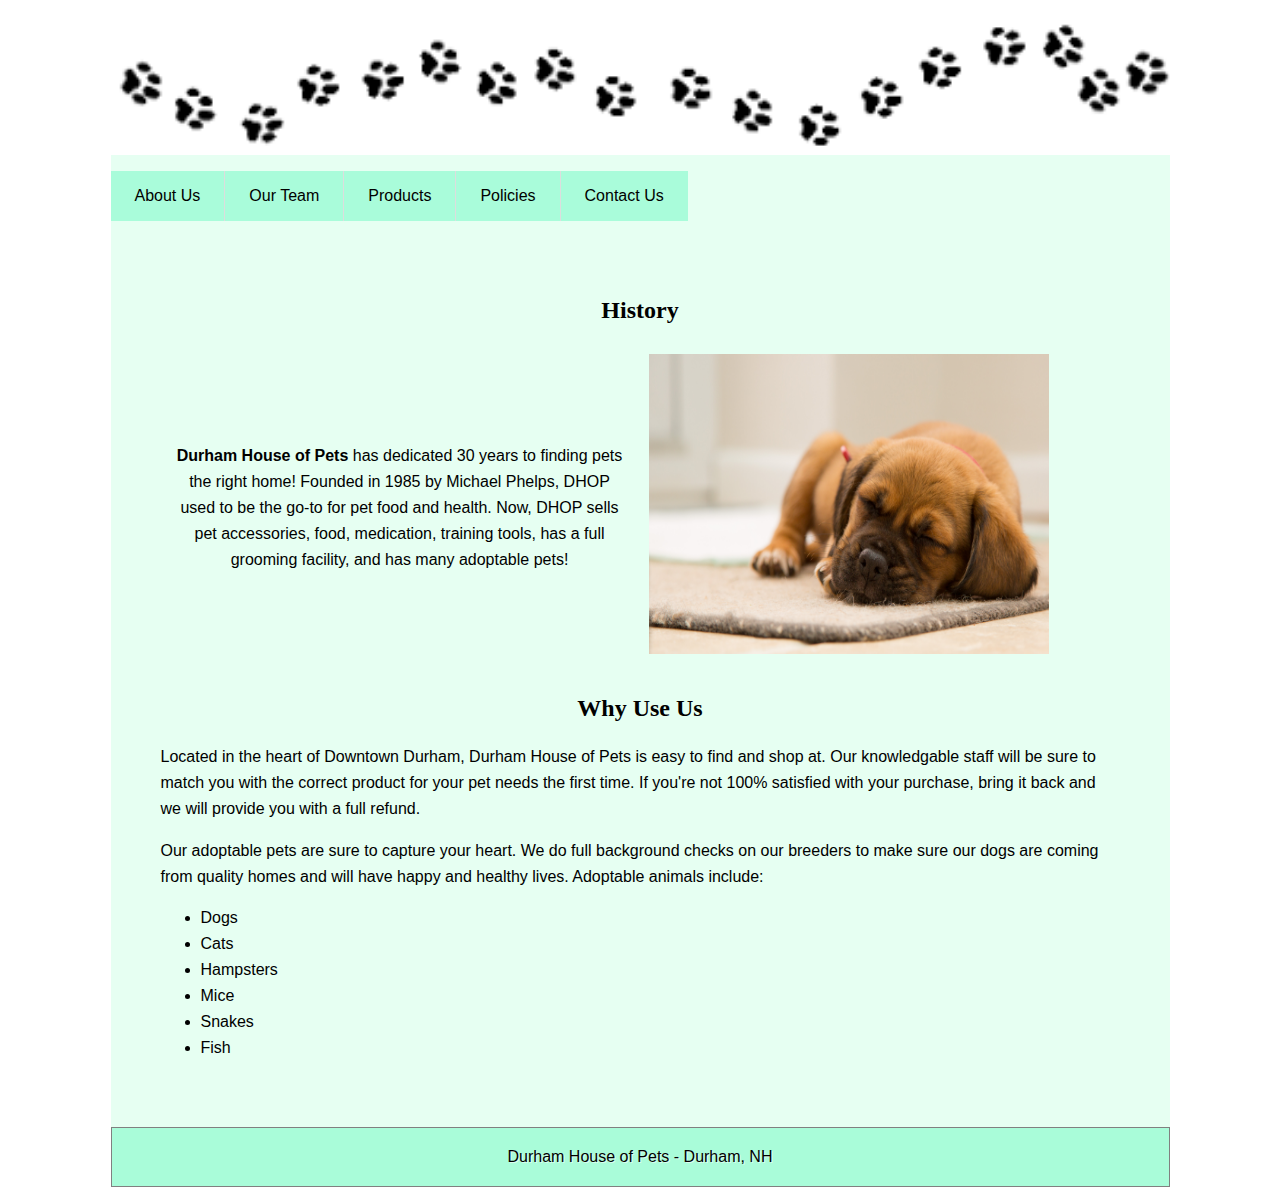
<file: index.html>
<!DOCTYPE html>

<html>
<head>
    <title>Durham House of Pets - Employees</title>
    <link href="project.css" rel="stylesheet" type="text/css" />
    <meta name="discription" content= "Durham House of Pets Commercial Website">
    <meta name="keywords" content="Durham, pets, dog, cat, snake"
></head>

<body>
<div id="wrap">
        <!--banner-->
        <div id="banner"> </div>
        
        <!--navigation-->
        <nav id="navigation">
            <ul>
                <li> <a href="index.html">About Us</a> </li>
                <li> <a href="employees.html">Our Team</a> </li>
                <li> <a href="products.html">Products</a> </li>
                <li> <a href="policies.html">Policies</a> </li>
                <li> <a href="contact_us.html">Contact Us</a> </li>
            </ul>       
        </nav> <!--end navigation-->
        
        <div id="content">
            <p>
                <br><br><br><br>
                <h1>History</h1>
            <p>
            
          <article id="intro">
                <p>
                    <table>
                        <tr>
                        <td><p><b>Durham House of Pets</b> has dedicated 30 years to finding pets the right home! Founded in 1985 by Michael Phelps, DHOP used to be the go-to for pet food and health. Now, DHOP sells pet accessories, food, medication, training tools, has a full grooming facility, and has many adoptable pets!</p> </td>
                        <td> <img src=aboutusdog.jpeg alt="Cute Dog" style="width:400px;height:300px;"> </td>
                    </table>
                <p>
            </article>
            
            <h1>Why Use Us</h1>
             <article id="introduction">
                <p>
                   Located in the heart of Downtown Durham, Durham House of Pets is easy to find and shop at. Our knowledgable staff will be sure to match you with the correct product for your pet needs the first time. If you're not 100% satisfied with your purchase, bring it back and we will provide you with a full refund.
                </p>
                <p>
                    Our adoptable pets are sure to capture your heart. We do full background checks on our breeders to make sure our dogs are coming from quality homes and will have happy and healthy lives. Adoptable animals include:
                        <ul>
                            <li>Dogs</li>
                            <li>Cats</li>
                            <li>Hampsters</li>
                            <li>Mice</li>
                            <li>Snakes</li>
                            <li>Fish</li>
                        </ul>
                <p>
            </article>
            
        </div> <!-- end content -->
        <footer id="footer">
            <p>Durham House of Pets - Durham, NH</p>
        </footer>
    </div> <!-- end wrap -->


</body>
</html>
</file>
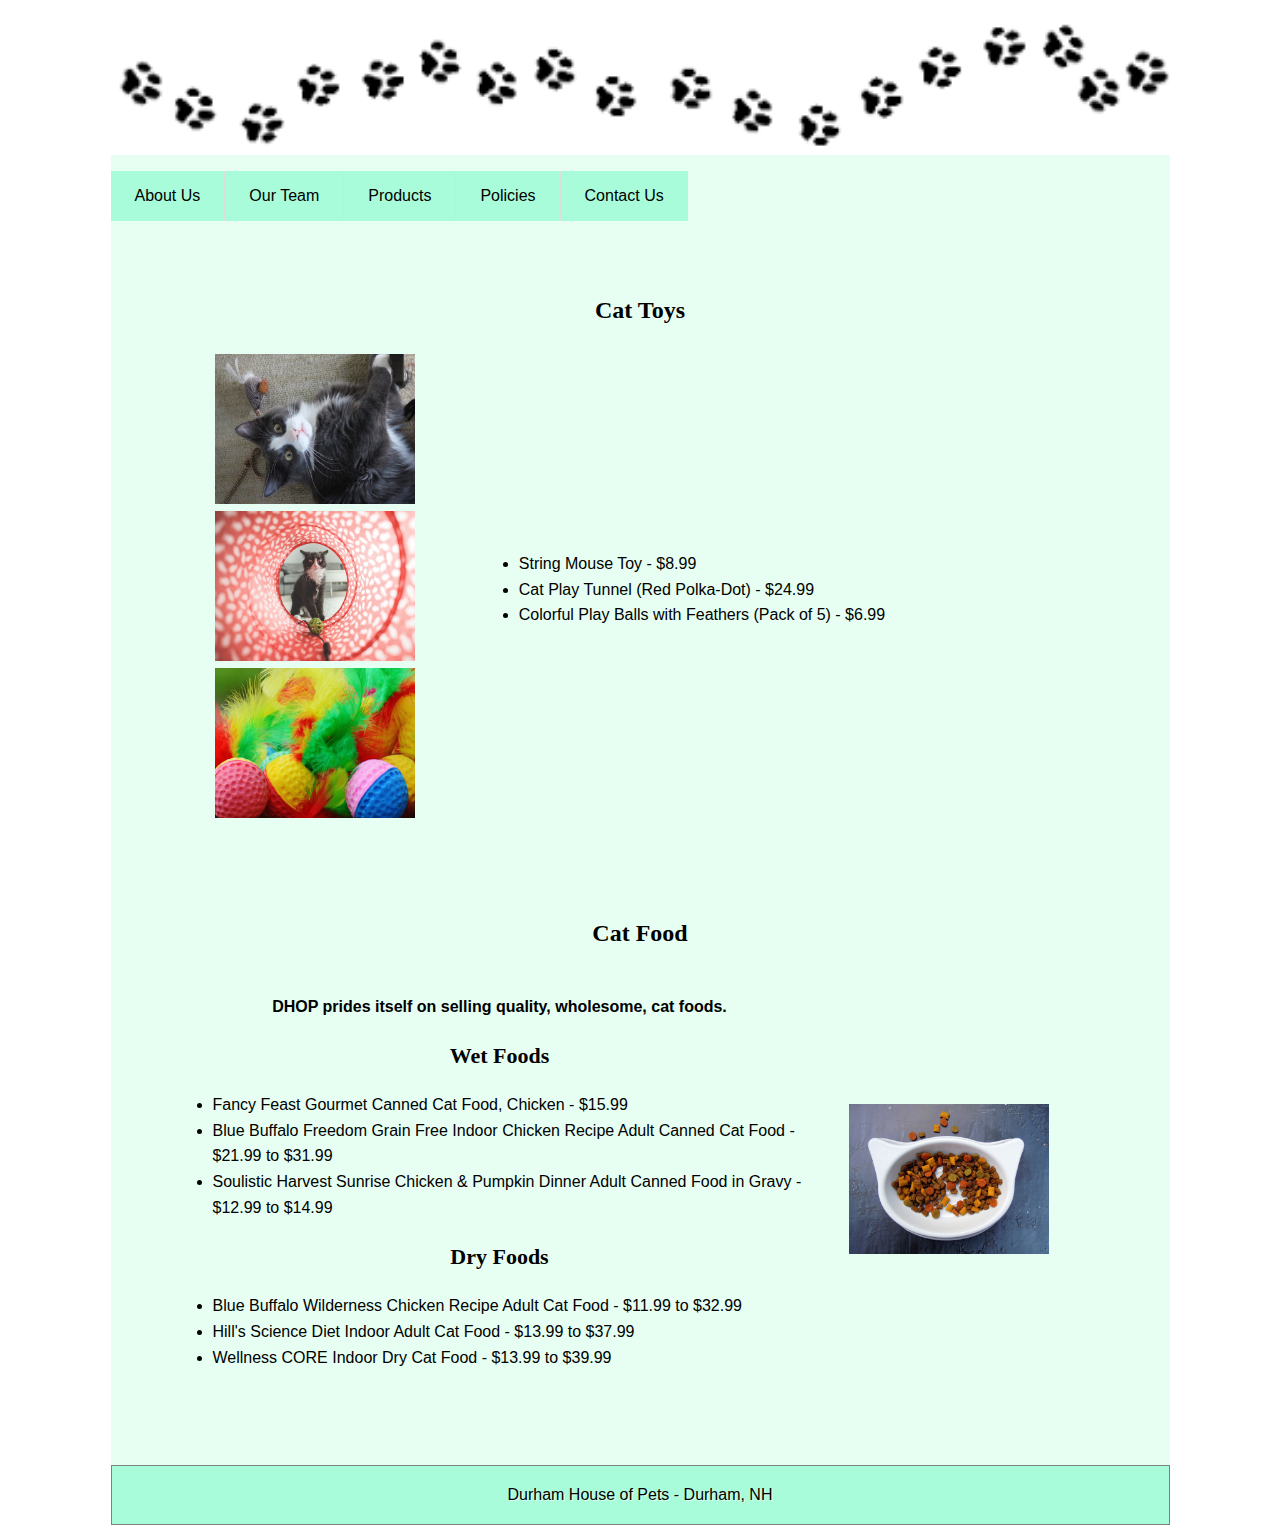
<file: catsupplies.html>
<!DOCTYPE html>

<html>
<head>
    <title>Durham House of Pets - Cat Supplies</title>
    <link href="project.css" rel="stylesheet" type="text/css" />
    <meta name="discription" content= "Durham House of Pets Commercial Website">
    <meta name="keywords" content="Durham, pets, dog, cat, snake"
</head>

<body>
<div id="wrap">
        <!--banner-->
        <div id="banner"> </div>
        
        <!--navigation-->
        <nav id="navigation">
            <ul>
                <li> <a href="index.html">About Us</a> </li>
                <li> <a href="employees.html">Our Team</a> </li>
                <li> <a href="products.html">Products</a> </li>
                <li> <a href="policies.html">Policies</a> </li>
                <li> <a href="contact_us.html">Contact Us</a> </li>
            </ul>       
        </nav> <!--end navigation-->
        
        <div id="content">
            <p>
                <br><br><br><br>
                <h1>Cat Toys</h1>
            </p>
            
            <article id="intro">
                <p>
                    <table>
                        <tr>
                            <td>
                                <img src=stringmouse.jpg alt="Cat with a String Mouse Toy" style="width:200px;height:150px;"><br>
                                <img src=tunnel.jpg alt="Red Polka-Dot Cat Tunnel" style="width:200px;height:150px;"><br>
                                <img src=playball.jpg alt="Colorful Cat Toy Balls with Feathers" style="width:200px;height:150px;">
                            </td>
                            <td>
                                <ul>
                                    <li>String Mouse Toy - $8.99</li>
                                    <li>Cat Play Tunnel (Red Polka-Dot) - $24.99</li>
                                    <li>Colorful Play Balls with Feathers (Pack of 5) - $6.99</li>
                                </ul>
                            </td>
                        </tr>
                    </table>
                </p>
                
                <br><br>
                
                <h1>Cat Food</h1>
                <p>
                    <table>
                        <tr>
                            <td>
                                <p><b>DHOP prides itself on selling quality, wholesome, cat foods.</b></p>
                                <h2>Wet Foods</h2>
                                <ul>
                                    <li>Fancy Feast Gourmet Canned Cat Food, Chicken - $15.99</li>
                                    <li>Blue Buffalo Freedom Grain Free Indoor Chicken Recipe Adult Canned Cat Food - $21.99 to $31.99</li>
                                    <li>Soulistic Harvest Sunrise Chicken & Pumpkin Dinner Adult Canned Food in Gravy - $12.99 to $14.99</li>
                                </ul>
                                <h2>Dry Foods</h2>
                                <ul>
                                    <li>Blue Buffalo Wilderness Chicken Recipe Adult Cat Food - $11.99 to $32.99</li>
                                    <li>Hill's Science Diet Indoor Adult Cat Food - $13.99 to $37.99</li>
                                    <li>Wellness CORE Indoor Dry Cat Food - $13.99 to $39.99</li>
                                </ul>
                            </td>
                            <td>
                                <img src=catfood.jpg alt="Bowl of Cat Food" style="width:200px;height:150px;">
                            </td>
                        </tr>
                    </table>
                </p>
                    
            </article>
            
            
            
        </div> <!-- end content -->
        <footer id="footer">
            <p>Durham House of Pets - Durham, NH</p>
        </footer>
    </div> <!-- end wrap -->


</body>
</html>
</file>
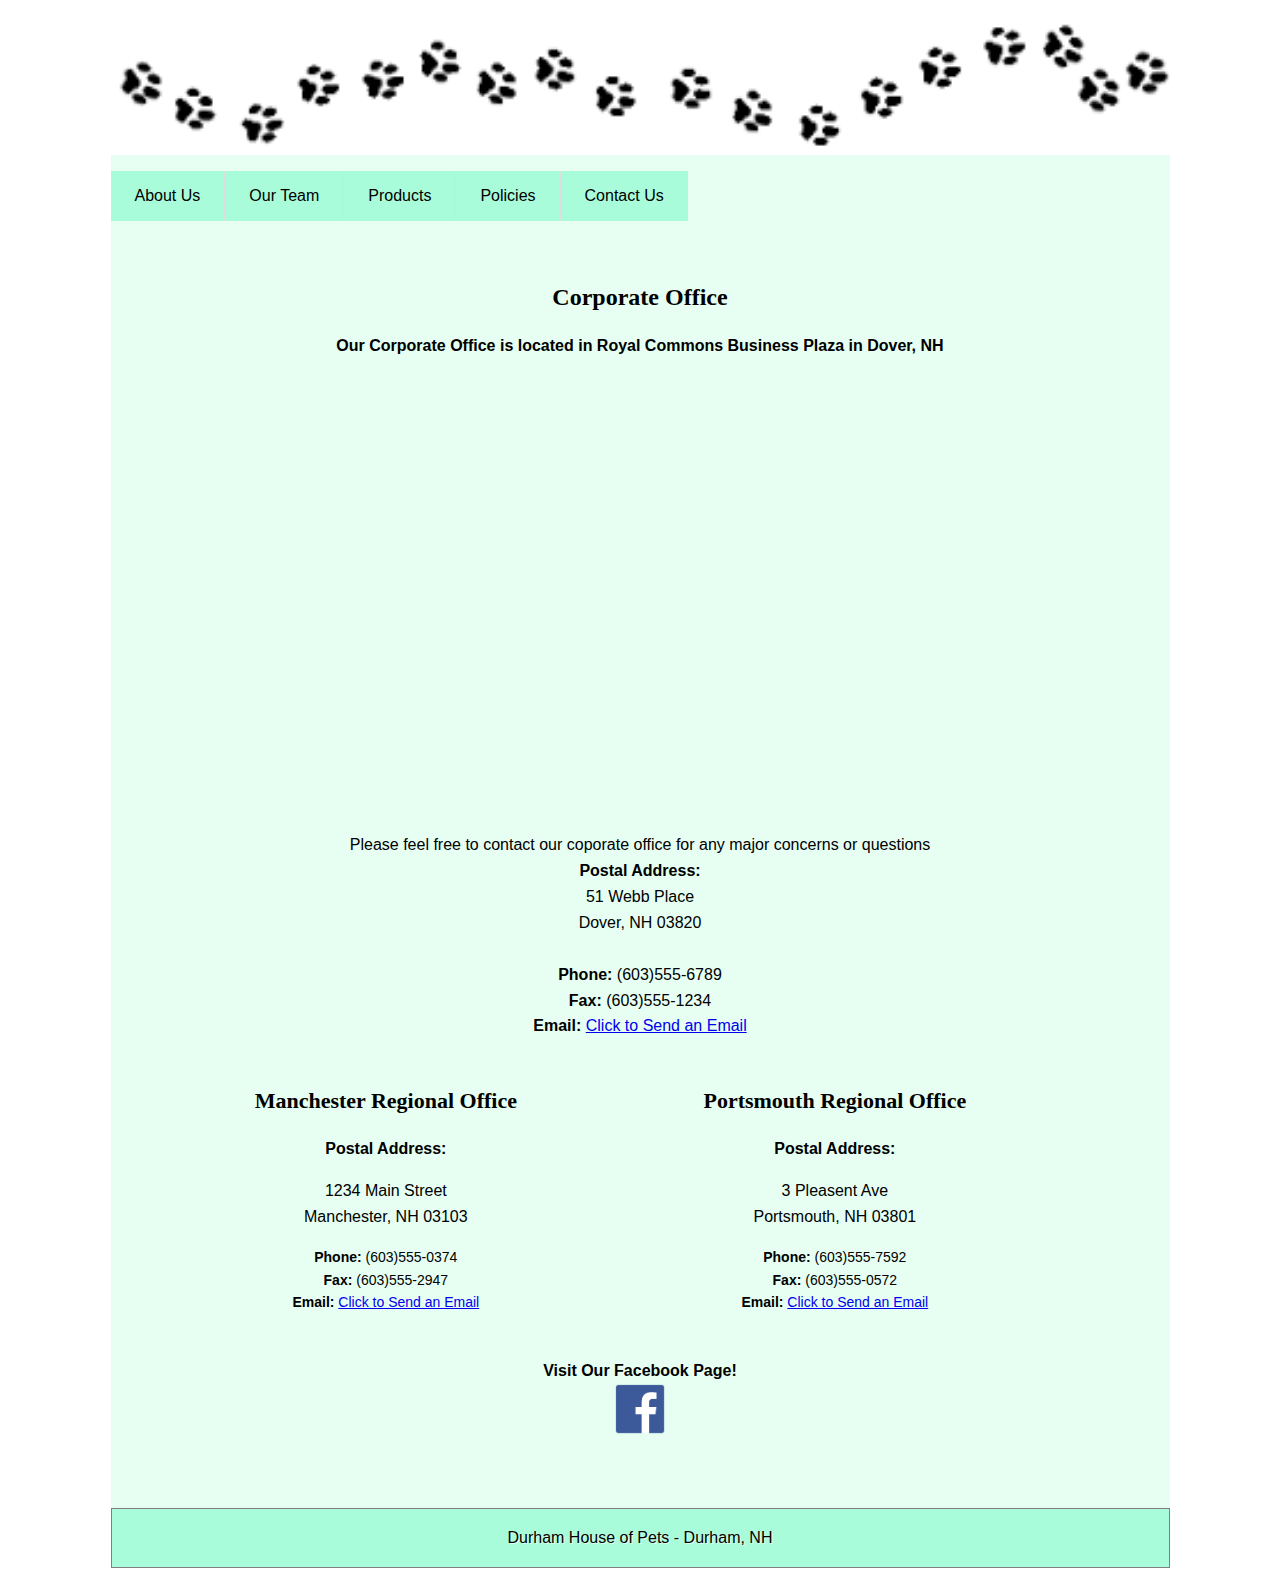
<file: contact_us.html>
<!DOCTYPE html>

<html>
<head>
    <title>Durham House of Pets - Contact Us</title>
    <link href="project.css" rel="stylesheet" type="text/css" />
    <meta name="discription" content= "Durham House of Pets Commercial Website">
    <meta name="keywords" content="Durham, pets, dog, cat, snake"
</head>

<body>
<div id="wrap">
        <!--banner-->
        <div id="banner"> </div>
        
        <!--navigation-->
        <nav id="navigation">
            <ul>
                <li> <a href="index.html">About Us</a> </li>
                <li> <a href="employees.html">Our Team</a> </li>
                <li> <a href="products.html">Products</a> </li>
                <li> <a href="policies.html">Policies</a> </li>
                <li> <a href="contact_us.html">Contact Us</a> </li>
            </ul>       
        </nav> <!--end navigation-->
        
        <div id="content">
            
            <br><br><br><br>
            <h1>Corporate Office</h1>
                <p align="center"><b>Our Corporate Office is located in Royal Commons Business Plaza in Dover, NH</b><br>
                    <iframe src="https://www.google.com/maps/embed?pb=!1m10!1m8!1m3!1d2907.5148549349087!2d-70.8904258!3d43.219664!3m2!1i1024!2i768!4f13.1!5e0!3m2!1sen!2sus!4v1498015048710" width="600" height="450" frameborder="0" style="border:0" allowfullscreen></iframe>
                </p>
                
            <p align="center">Please feel free to contact our coporate office for any major concerns or questions
                        <br><b>Postal Address:<br></b>51 Webb Place<br>Dover, NH 03820<br>
                        <br><b>Phone:</b> (603)555-6789
                        <br><b>Fax:</b> (603)555-1234
                        <br><b>Email:</b> <a href="mailto:corporate@dhop.com?Subject=Corporate%20inquiry" target="_top">Click to Send an Email</a>
                    </p>
            <table>
                <tr>
                    <td>
                        <h2>Manchester Regional Office</h2>
                        <p><b>Postal Address:</b>
                                <p align="center">1234 Main Street<br>Manchester, NH 03103</p>
                            <b>Phone:</b> (603)555-0374
                            <br><b>Fax:</b> (603)555-2947
                            <br><b>Email:</b> <a href="mailto:manchesteroffice@dhop.com?Subject=Regional%20Office%20Inquiry" target="_top">Click to Send an Email</a>
                        </p>
                    </td>
                    <td>
                        <h2>Portsmouth Regional Office</h2>
                        <p><b>Postal Address:</b>
                                <p align="center">3 Pleasent Ave<br>Portsmouth, NH 03801</p>
                            <b>Phone:</b> (603)555-7592
                            <br><b>Fax:</b> (603)555-0572
                            <br><b>Email:</b> <a href="mailto:portsmouthoffice@dhop.com?Subject=Regional%20Office%20Inquiry" target="_top">Click to Send an Email</a>
                        </p>
                    </td>
                </tr>
            </table>
            
            <p align="center"><b>Visit Our Facebook Page!</b><br>
            <a href="http://www.facebook.com">
                <img src="facebook.png" alt="Facebook Logo" style="width:50px;height:50px">
            </a>
            </p>
            
            
            
        </div> <!-- end content -->
        <footer id="footer">
            <p>Durham House of Pets - Durham, NH</p>
        </footer>
    </div> <!-- end wrap -->


</body>
</html>
</file>
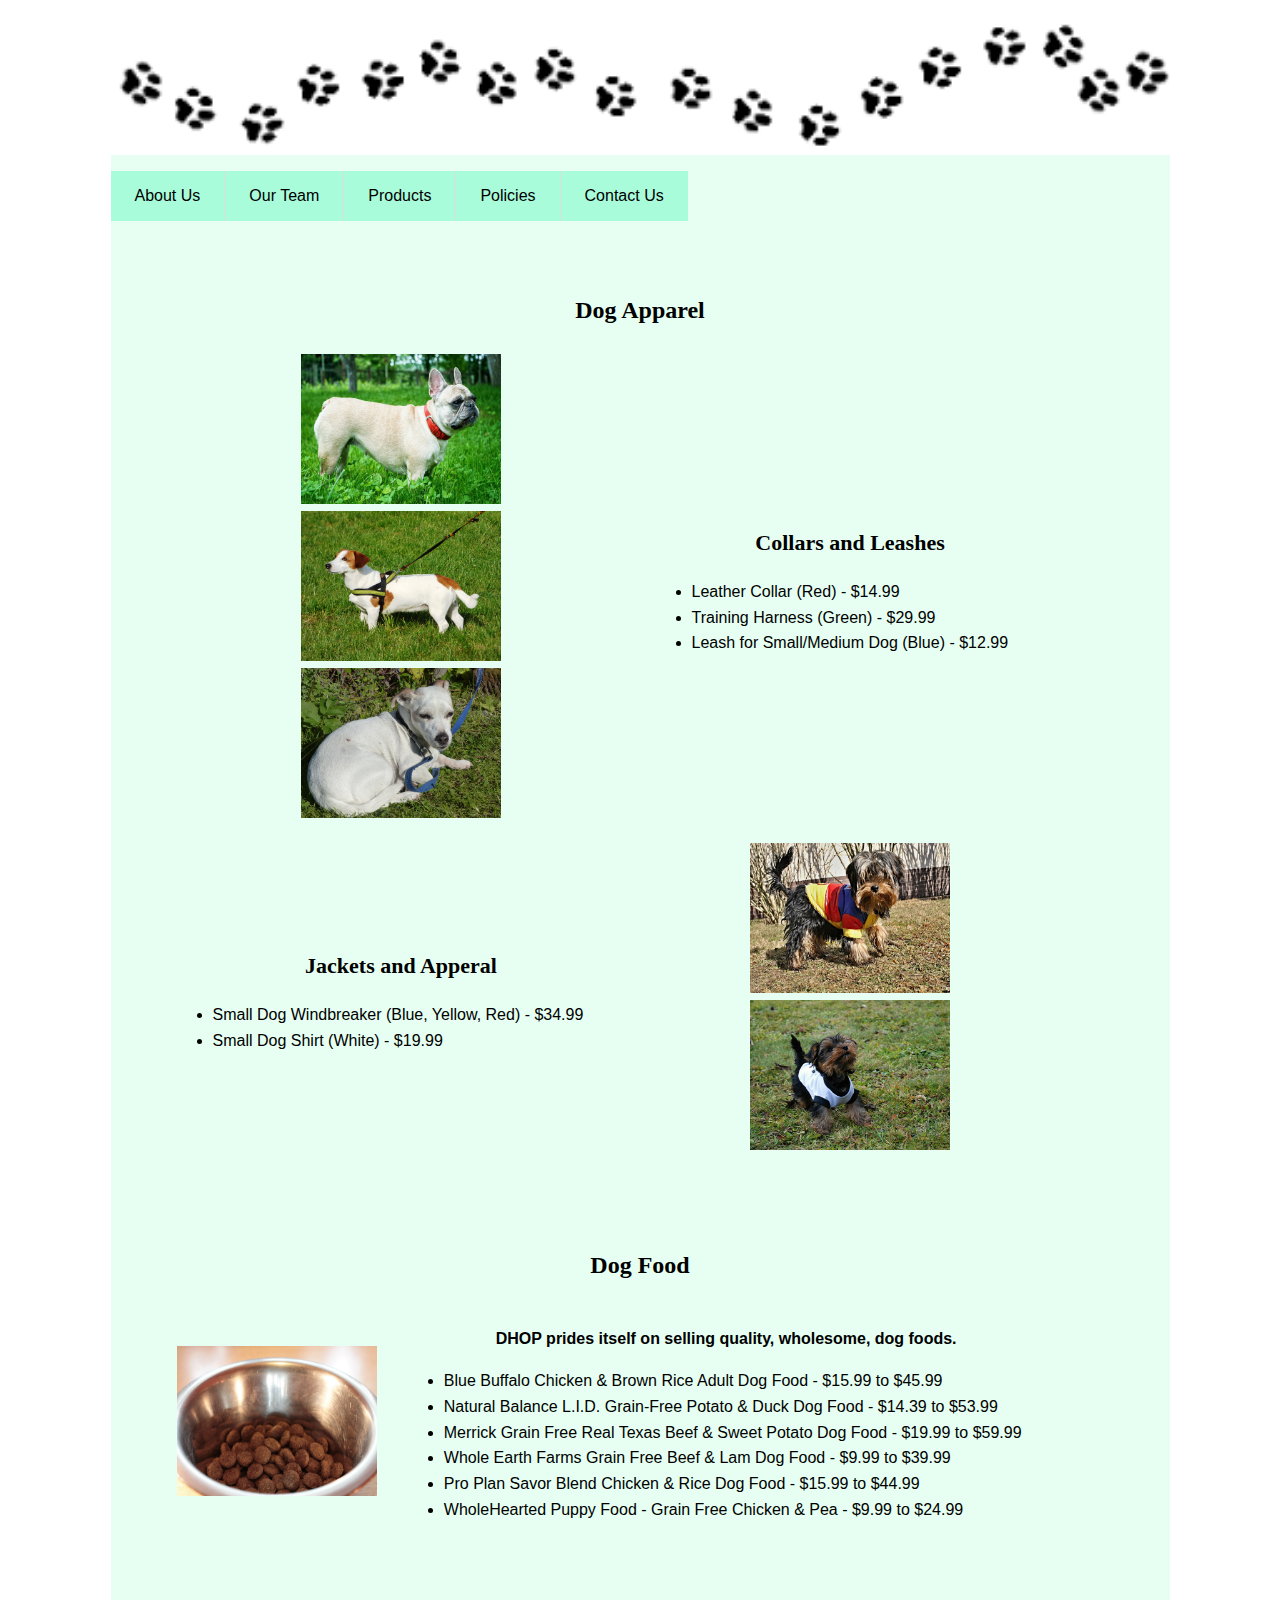
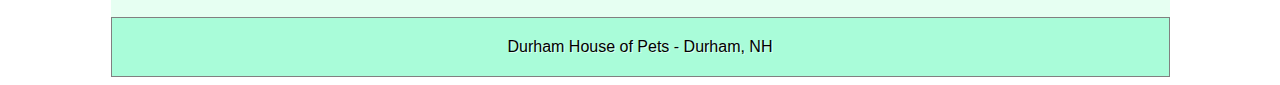
<file: dogsupplies.html>
<!DOCTYPE html>

<html>
<head>
    <title>Durham House of Pets - Dog Supplies</title>
    <link href="project.css" rel="stylesheet" type="text/css" />
    <meta name="discription" content= "Durham House of Pets Commercial Website">
    <meta name="keywords" content="Durham, pets, dog, cat, snake"
</head>

<body>
<div id="wrap">
        <!--banner-->
        <div id="banner"> </div>
        
        <!--navigation-->
        <nav id="navigation">
            <ul>
                <li> <a href="index.html">About Us</a> </li>
                <li> <a href="employees.html">Our Team</a> </li>
                <li> <a href="products.html">Products</a> </li>
                <li> <a href="policies.html">Policies</a> </li>
                <li> <a href="contact_us.html">Contact Us</a> </li>
            </ul>       
        </nav> <!--end navigation-->
        
        <div id="content">
            <p>
                <br><br><br><br>
                <h1>Dog Apparel</h1>
            </p>
            
            <article id="intro">
                <p>
                    <table>
                        <tr>
                            <td>
                                <img src=collar.jpg alt="Red Collar" style="width:200px;height:150px;"><br>
                                <img src=harness.jpg alt="Green Harness" style="width:200px;height:150px;"><br>
                                <img src=leash.jpg alt="Blue Leash" style="width:200px;height:150px;">
                            </td>
                            <td>
                                <h2>Collars and Leashes</h2>
                                <ul>
                                    <li>Leather Collar (Red) - $14.99</li>
                                    <li>Training Harness (Green) - $29.99</li>
                                    <li>Leash for Small/Medium Dog (Blue) - $12.99</li>
                                </ul>
                            </td>
                        </tr>
                        <tr>
                            <td>
                                <h2>Jackets and Apperal</h2>
                                <ul>
                                    <li>Small Dog Windbreaker (Blue, Yellow, Red) - $34.99</li>
                                    <li>Small Dog Shirt (White) - $19.99</li>
                                </ul>
                            </td>
                            <td>
                                <img src=shirt.jpg alt="Dog in Blue, Yellow and Red Shirt" style="width:200px;height:150px;"><br>
                                <img src=whiteshirt.jpg alt="Dog in White Vest/Shirt" style="width:200px;height:150px;">
                            </td>
                        </tr>
                    </table>
                </p>
                
                <br><br>
                
                <h1>Dog Food</h1>
                <p>
                    <table>
                        <tr>
                            <td>
                                <img src=dogfood.jpg alt="Bowl of Dog Food" style="width:200px;height:150px;">
                            </td>
                            <td>
                                <p><b>DHOP prides itself on selling quality, wholesome, dog foods.</b></p>
                                <ul>
                                    <li>Blue Buffalo Chicken & Brown Rice Adult Dog Food - $15.99 to $45.99</li>
                                    <li>Natural Balance L.I.D. Grain-Free Potato & Duck Dog Food - $14.39 to $53.99</li>
                                    <li>Merrick Grain Free Real Texas Beef & Sweet Potato Dog Food - $19.99 to $59.99</li>
                                    <li>Whole Earth Farms Grain Free Beef & Lam Dog Food - $9.99 to $39.99</li>
                                    <li>Pro Plan Savor Blend Chicken & Rice Dog Food - $15.99 to $44.99</li>
                                    <li>WholeHearted Puppy Food - Grain Free Chicken & Pea - $9.99 to $24.99</li>
                                </ul>
                            </td>
                        </tr>
                    </table>
                </p>
                    
            </article>
            
            
            
        </div> <!-- end content -->
        <footer id="footer">
            <p>Durham House of Pets - Durham, NH</p>
        </footer>
    </div> <!-- end wrap -->


</body>
</html>
</file>
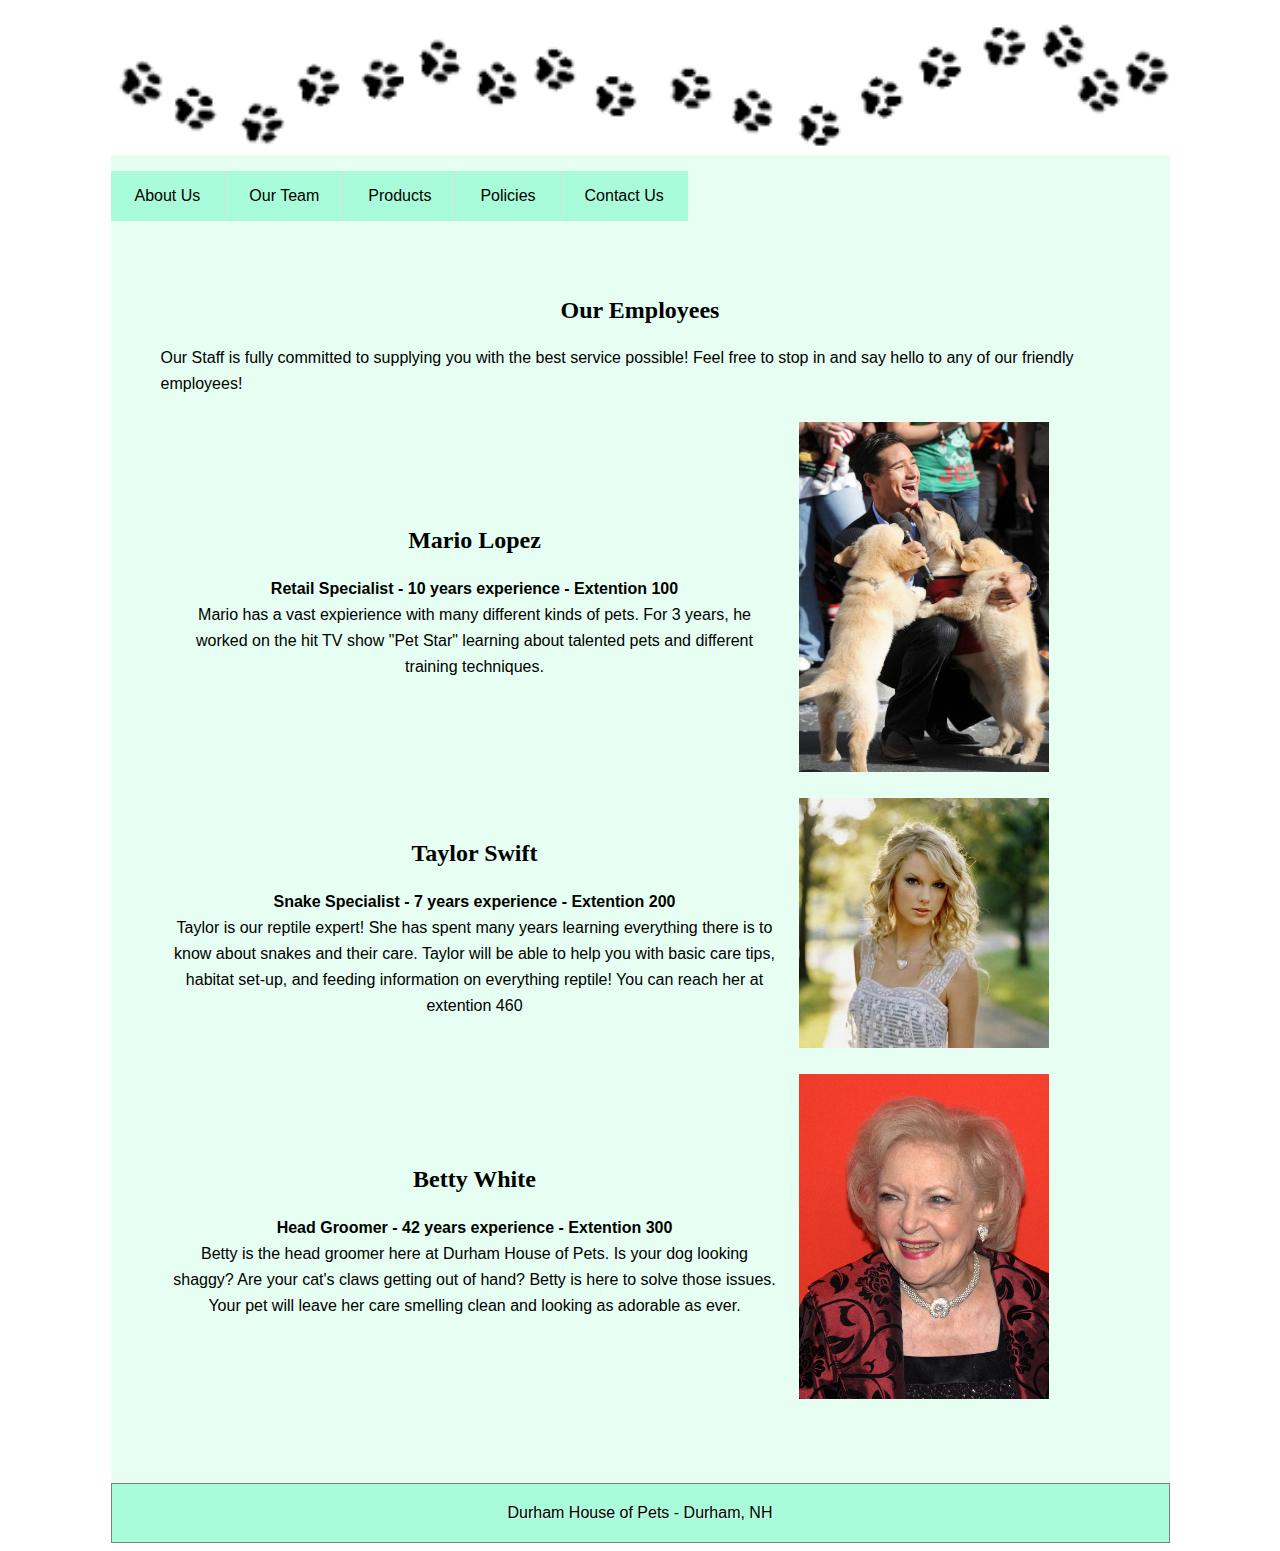
<file: employees.html>
<!DOCTYPE html>

<html>
<head>
    <title>Durham House of Pets - Employees</title>
    <link href="project.css" rel="stylesheet" type="text/css" />
    <meta name="discription" content= "Durham House of Pets Commercial Website">
    <meta name="keywords" content="Durham, pets, dog, cat, snake"
</head>

<body>
<div id="wrap">
        <!--banner-->
        <div id="banner"> </div>
        
        <!--navigation-->
        <nav id="navigation">
            <ul>
                <li> <a href="index.html">About Us</a> </li>
                <li> <a href="employees.html">Our Team</a> </li>
                <li> <a href="products.html">Products</a> </li>
                <li> <a href="policies.html">Policies</a> </li>
                <li> <a href="contact_us.html">Contact Us</a> </li>
            </ul>       
        </nav> <!--end navigation-->
        
        <div id="content">
            <p>
                <br><br><br><br>
                <h1>Our Employees</h1>
            </p>
            
            <article id="intro">
                <p>
                    Our Staff is fully committed to supplying you with the best service possible! Feel free to stop in and say hello to any of our friendly employees!
                    <table>
                        <tr>
                        <td>
                            <h1>Mario Lopez</h1>
                            <p><b>Retail Specialist - 10 years experience - Extention 100</b>
                            <br>Mario has a vast expierience with many different kinds of pets. For 3 years, he worked on the hit TV show "Pet Star" learning about talented pets and different training techniques.</p> 
                        </td>
                        <td> <img src=mario.jpg alt="Mario Lopez Employee Picture" style="width:250px;height:350px;"> </td>
                        </tr>
                        <tr>
                        <td>
                            <h1>Taylor Swift</h1>
                            <p><b>Snake Specialist - 7 years experience - Extention 200</b>
                                <br>Taylor is our reptile expert! She has spent many years learning everything there is to know about snakes and their care. Taylor will be able to help you with basic care tips, habitat set-up, and feeding information on everything reptile! You can reach her at extention 460</p> 
                        </td>
                        <td> <img src=taylor.jpg alt="Taylor Swift Employee Picture" style="width:250px;height:250px;"> </td>
                        </tr>
                        <tr>
                        <td>
                            <h1>Betty White</h1>
                            <p><b>Head Groomer - 42 years experience - Extention 300</b>
                                <br>Betty is the head groomer here at Durham House of Pets. Is your dog looking shaggy? Are your cat's claws getting out of hand? Betty is here to solve those issues. Your pet will leave her care smelling clean and looking as adorable as ever.</p> 
                        </td>
                        <td> <img src=betty.jpg alt="Betty White Employee Picture" style="width:250px;height:325px;"> </td>
                        </tr>
                    </table>
                </p>
            </article>
            
            
            
        </div> <!-- end content -->
        <footer id="footer">
            <p>Durham House of Pets - Durham, NH</p>
        </footer>
    </div> <!-- end wrap -->


</body>
</html>
</file>
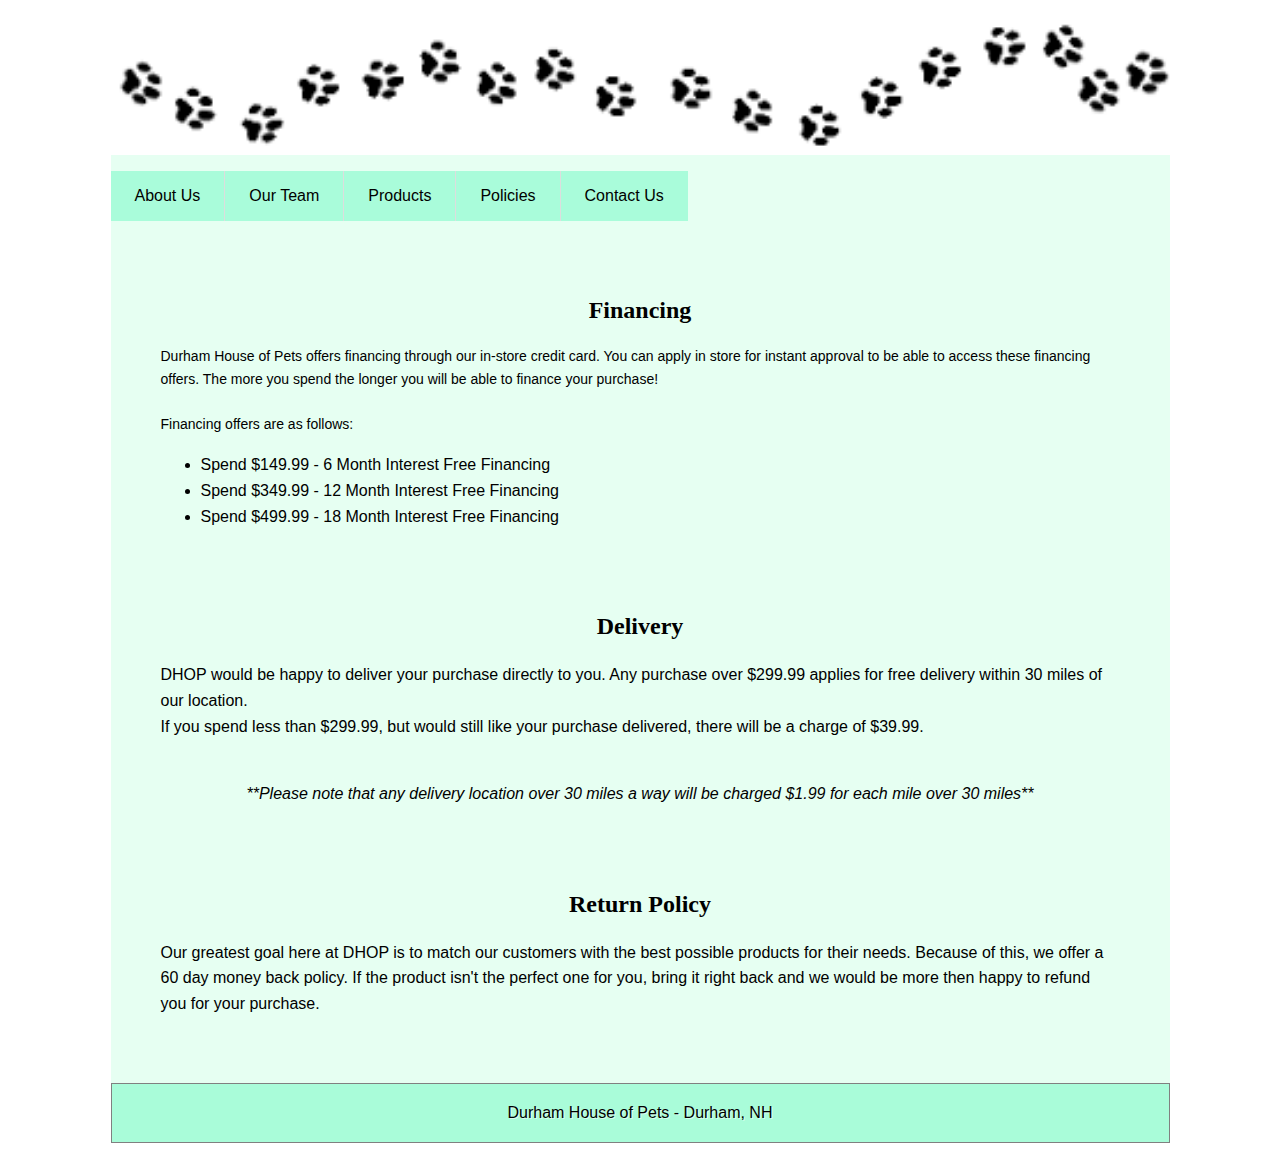
<file: policies.html>
<!DOCTYPE html>

<html>
<head>
    <title>Durham House of Pets - Contact Us</title>
    <link href="project.css" rel="stylesheet" type="text/css" />
    <meta name="discription" content= "Durham House of Pets Commercial Website">
    <meta name="keywords" content="Durham, pets, dog, cat, snake"
</head>

<body>
<div id="wrap">
        <!--banner-->
        <div id="banner"> </div>
        
        <!--navigation-->
        <nav id="navigation">
            <ul>
                <li> <a href="index.html">About Us</a> </li>
                <li> <a href="employees.html">Our Team</a> </li>
                <li> <a href="products.html">Products</a> </li>
                <li> <a href="policies.html">Policies</a> </li>
                <li> <a href="contact_us.html">Contact Us</a> </li>
            </ul>       
        </nav> <!--end navigation-->
        
        <div id="content">
            <p>
                <br><br><br><br>
                <h1>Financing</h1>
                Durham House of Pets offers financing through our in-store credit card. You can apply in store for instant approval to be able to access these financing offers. The more you spend the longer you will be able to finance your purchase!
                <br><br>
                Financing offers are as follows:
                    <ul>
                        <li>Spend $149.99 - 6 Month Interest Free Financing</li>
                        <li>Spend $349.99 - 12 Month Interest Free Financing</li>
                        <li>Spend $499.99 - 18 Month Interest Free Financing</li>
                    </ul>
            </p>
            <br><br>
            <h1>Delivery</h1>
                <p>DHOP would be happy to deliver your purchase directly to you. Any purchase over $299.99 applies for free delivery within 30 miles of our location.
                <br>
                If you spend less than $299.99, but would still like your purchase delivered, there will be a charge of $39.99.
                <br><br>
                </p>
                <p align="center">
                <i>**Please note that any delivery location over 30 miles a way will be charged $1.99 for each mile over 30 miles**</i>
                </p>
                <br><br>
            <h1>Return Policy</h1>
                <p>Our greatest goal here at DHOP is to match our customers with the best possible products for their needs. Because of this, we offer a 60 day money back policy.  If the product isn't the perfect one for you, bring it right back and we would be more then happy to refund you for your purchase.</p>
            
            
            
        </div> <!-- end content -->
        <footer id="footer">
            <p>Durham House of Pets - Durham, NH</p>
        </footer>
    </div> <!-- end wrap -->


</body>
</html>
</file>
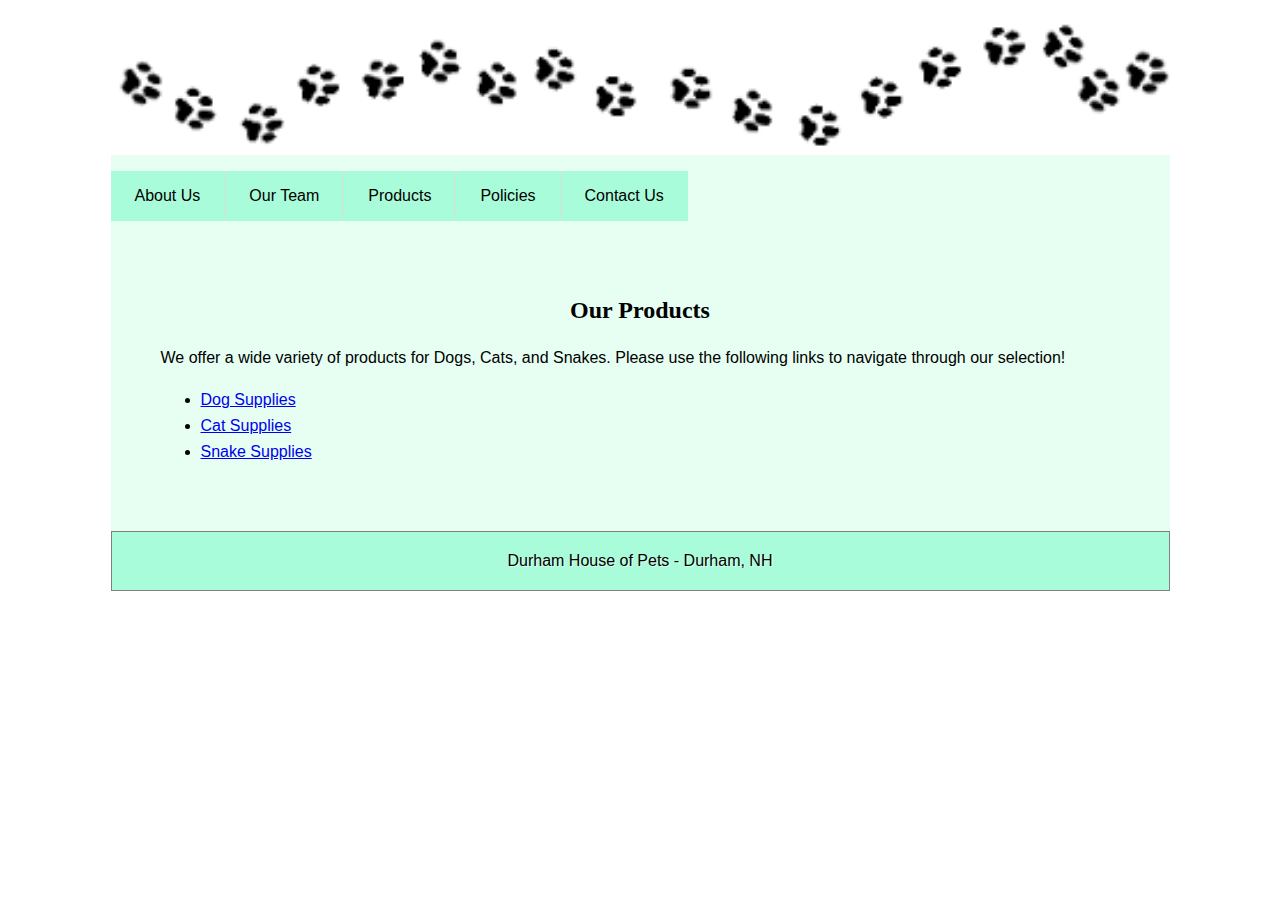
<file: products.html>
<!DOCTYPE html>

<html>
<head>
    <title>Durham House of Pets - Products</title>
    <link href="project.css" rel="stylesheet" type="text/css" />
    <meta name="discription" content= "Durham House of Pets Commercial Website">
    <meta name="keywords" content="Durham, pets, dog, cat, snake"
</head>

<body>
<div id="wrap">
        <!--banner-->
        <div id="banner"> </div>
        
        <!--navigation-->
        <nav id="navigation">
            <ul>
                <li> <a href="index.html">About Us</a> </li>
                <li> <a href="employees.html">Our Team</a> </li>
                <li> <a href="products.html">Products</a> </li>
                <li> <a href="policies.html">Policies</a> </li>
                <li> <a href="contact_us.html">Contact Us</a> </li>
            </ul>       
        </nav> <!--end navigation-->
        
        
        <div id="content">
            <p>
                <br><br><br><br>
                <h1>Our Products</h1>
            </p>
            
            <article id="intro">
                <p>
                    We offer a wide variety of products for Dogs, Cats, and Snakes. Please use the following links to navigate through our selection! <br>
                    <ul id="products">
                        <li><a href="dogsupplies.html">Dog Supplies</a></li>
                        <li><a href="catsupplies.html">Cat Supplies</a></li>
                        <li><a href="snakesupplies.html">Snake Supplies</a></li>
                    </ul>
                </p>
            </article>
            
            
            
        </div> <!-- end content -->
        <footer id="footer">
            <p>Durham House of Pets - Durham, NH</p>
        </footer>
    </div> <!-- end wrap -->


</body>
</html>
</file>
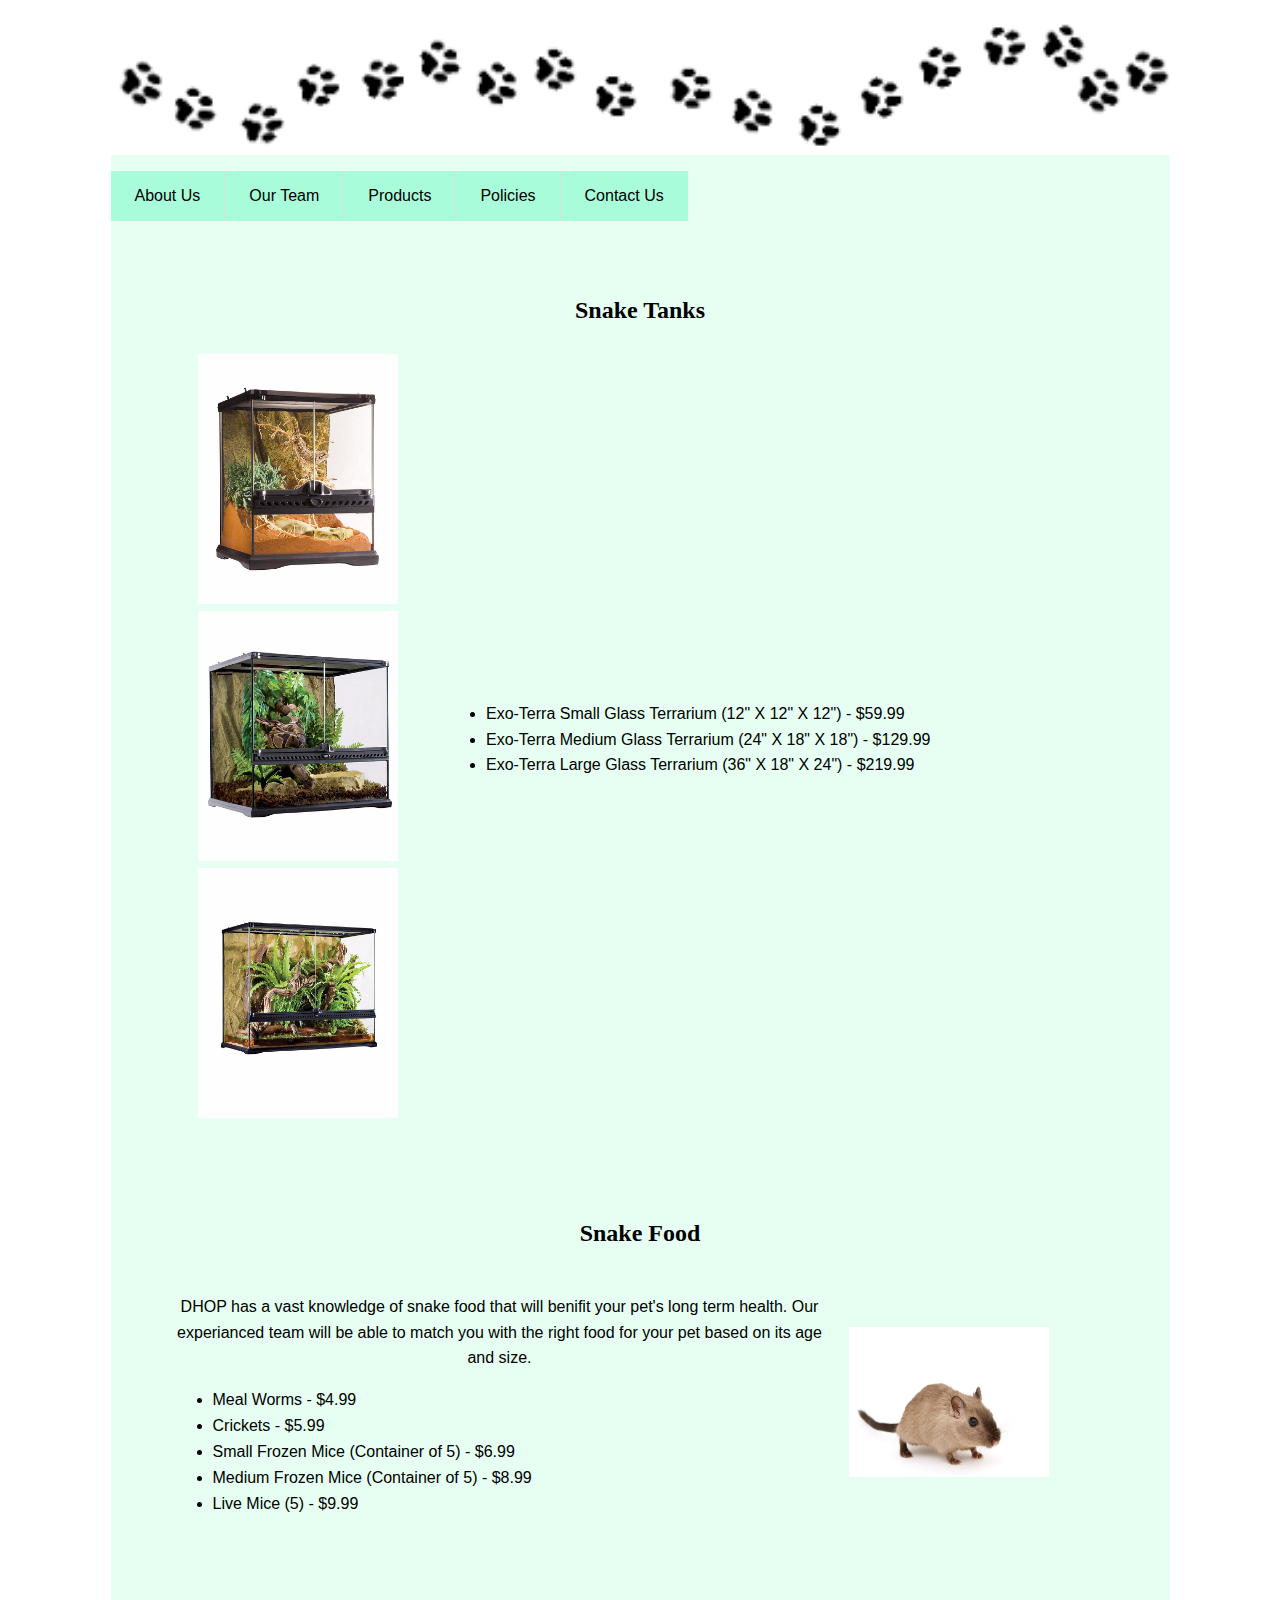
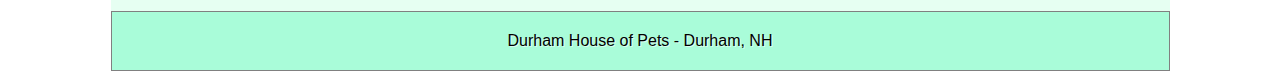
<file: snakesupplies.html>
<!DOCTYPE html>

<html>
<head>
    <title>Durham House of Pets - Snake Supplies</title>
    <link href="project.css" rel="stylesheet" type="text/css" />
    <meta name="discription" content= "Durham House of Pets Commercial Website">
    <meta name="keywords" content="Durham, pets, dog, cat, snake"
</head>

<body>
<div id="wrap">
        <!--banner-->
        <div id="banner"> </div>
        
        <!--navigation-->
        <nav id="navigation">
            <ul>
                <li> <a href="index.html">About Us</a> </li>
                <li> <a href="employees.html">Our Team</a> </li>
                <li> <a href="products.html">Products</a> </li>
                <li> <a href="policies.html">Policies</a> </li>
                <li> <a href="contact_us.html">Contact Us</a> </li>
            </ul>       
        </nav> <!--end navigation-->
        
        <div id="content">
            <p>
                <br><br><br><br>
                <h1>Snake Tanks</h1>
            </p>
            
            <article id="intro">
                <p>
                    <table>
                        <tr>
                            <td>
                                <img src=smalltank.png alt="Small Snake Enclosure" style="width:200px;height:250px;"><br>
                                <img src=medtank.png alt="Medium Snake Enclosure" style="width:200px;height:250px;"><br>
                                <img src=largetank.png alt="Large Snake Enclosure" style="width:200px;height:250px;">
                            </td>
                            <td>
                                <ul>
                                    <li>Exo-Terra Small Glass Terrarium (12" X 12" X 12") - $59.99</li>
                                    <li>Exo-Terra Medium Glass Terrarium (24" X 18" X 18") - $129.99</li>
                                    <li>Exo-Terra Large Glass Terrarium (36" X 18" X 24") - $219.99</li>
                                </ul>
                            </td>
                        </tr>
                    </table>
                </p>
                
                <br><br>
                
                <h1>Snake Food</h1>
                <p>
                    <table>
                        <tr>
                            <td>
                                <p>DHOP has a vast knowledge of snake food that will benifit your pet's long term health. Our experianced team will be able to match you with the right food for your pet based on its age and size.</p>
                                <ul>
                                    <li>Meal Worms - $4.99</li>
                                    <li>Crickets - $5.99</li>
                                    <li>Small Frozen Mice (Container of 5) - $6.99</li>
                                    <li>Medium Frozen Mice (Container of 5) - $8.99</li>
                                    <li>Live Mice (5) - $9.99</li>
                                </ul>
                            </td>
                            <td>
                                <img src=mouse.jpg alt="Live Brown Mouse" style="width:200px;height:150px;">
                            </td>
                        </tr>
                    </table>
                </p>
                    
            </article>
            
            
            
        </div> <!-- end content -->
        <footer id="footer">
            <p>Durham House of Pets - Durham, NH</p>
        </footer>
    </div> <!-- end wrap -->


</body>
</html>
</file>
<file: project.css>
body { 
  font: .875em/1.618 Calibri, Arial; 
}

p {
  font-size: 16px;
}
h1 {
      font-size: 24px;
      text-align:center;
      font-family:Cambria;
    }
    
h2 {
    font-size: 22px;
    text-align:left;
    font-family: Cambria;
}

h3 {
  font-size: 18px;
  text-align: center;
  font-family: Cambria;
  font-style: bold;
}

ul {
  font-size: 16px;
}
   
  /* insert  */   
table.center {
    margin-left:auto; 
    margin-right:auto;
}

td {
  text-align: center;
}

#navigation {
  background-color: #A9FCDA;
}
#navigation ul {
  margin: 10;
  padding: 0; 
}
#navigation li {
  border-right: 1px solid #ddd;
  display: block;
  float: left;
  margin: 5;
}
#navigation li:last-child {
  border-right-width: 0;
}
#navigation a {
  background-color: #A9FCDA;
  color: #000000;
  display: block;
  padding: .75em 1.5em;
  text-decoration: none;
  transition: all .25s ease-in-out;
  
}
#navigation a:hover {
  background-color: #ddd;
}

#banner {
    height: 147px;
    background-image: url("banner.png");
    background-size:100% 100%;
    background-repeat: no-repeat;
}
#wrap {
      width: 1059px;
      margin: 0 auto;
      background-color: #e6fff2; }
      
#content {
      padding: 0 50px 50px;
      min-height:100%;
      
      }
#post {
    border:1px solid grey;
    margin: 5px;margin-bottom:15px;padding:8px;
}

#footer {
    border:1px solid grey;
    text-align:center;
	background-color: #a9fcd9;
	color:black;
	text-shadow:1px 1px 0 rgba(255,255,255,0.6);
}


table {
        width: 900px;
        alignment-baseline:  center;}
      th, td {
        padding: 7px 10px 10px 10px;
        text-align: center;
        }
      th {
        text-transform: uppercase;
        letter-spacing: 1px;
        font-size: 90%;
        border-bottom: 2px solid #B8B8B8;
        text-align: center;
      }
      h2 {
        text-align: center;
      }
      li {
        text-align: left;
      }

IMG.displayed {
    display: block;
    margin-left: auto;
    margin-right: auto;
    align: center;
    
}

ol {
  font-size: 16px;
}

.myButton {
	-moz-box-shadow: 3px 4px 0px 0px #899599;
	-webkit-box-shadow: 3px 4px 0px 0px #899599;
	box-shadow: 3px 4px 0px 0px #899599;
	background:-webkit-gradient(linear, left top, left bottom, color-stop(0.05, #a9fcd9), color-stop(1, #ebf0ee));
	background:-moz-linear-gradient(top, #a9fcd9 5%, #ebf0ee 100%);
	background:-webkit-linear-gradient(top, #a9fcd9 5%, #ebf0ee 100%);
	background:-o-linear-gradient(top, #a9fcd9 5%, #ebf0ee 100%);
	background:-ms-linear-gradient(top, #a9fcd9 5%, #ebf0ee 100%);
	background:linear-gradient(to bottom, #a9fcd9 5%, #ebf0ee 100%);
	filter:progid:DXImageTransform.Microsoft.gradient(startColorstr='#a9fcd9', endColorstr='#ebf0ee',GradientType=0);
	background-color:#a9fcd9;
	-moz-border-radius:15px;
	-webkit-border-radius:15px;
	border-radius:15px;
	border:2px solid #000000;
	display:inline-block;
	cursor:pointer;
	color:#000000;
	font-family:Calibi;
	font-size:20px;
	padding:12px 36px;
	text-decoration:none;
	text-shadow:0px 1px 0px #a9fcd9;
    margin-left: 450px;
    margin-right: 450px;
}
.myButton:hover {
	background:-webkit-gradient(linear, left top, left bottom, color-stop(0.05, #ebf0ee), color-stop(1, #a9fcd9));
	background:-moz-linear-gradient(top, #ebf0ee 5%, #a9fcd9 100%);
	background:-webkit-linear-gradient(top, #ebf0ee 5%, #a9fcd9 100%);
	background:-o-linear-gradient(top, #ebf0ee 5%, #a9fcd9 100%);
	background:-ms-linear-gradient(top, #ebf0ee 5%, #a9fcd9 100%);
	background:linear-gradient(to bottom, #ebf0ee 5%, #a9fcd9 100%);
	filter:progid:DXImageTransform.Microsoft.gradient(startColorstr='#ebf0ee', endColorstr='#a9fcd9',GradientType=0);
	background-color:#ebf0ee;
}
.myButton:active {
	position:relative;
	top:1px;
}
</file>
